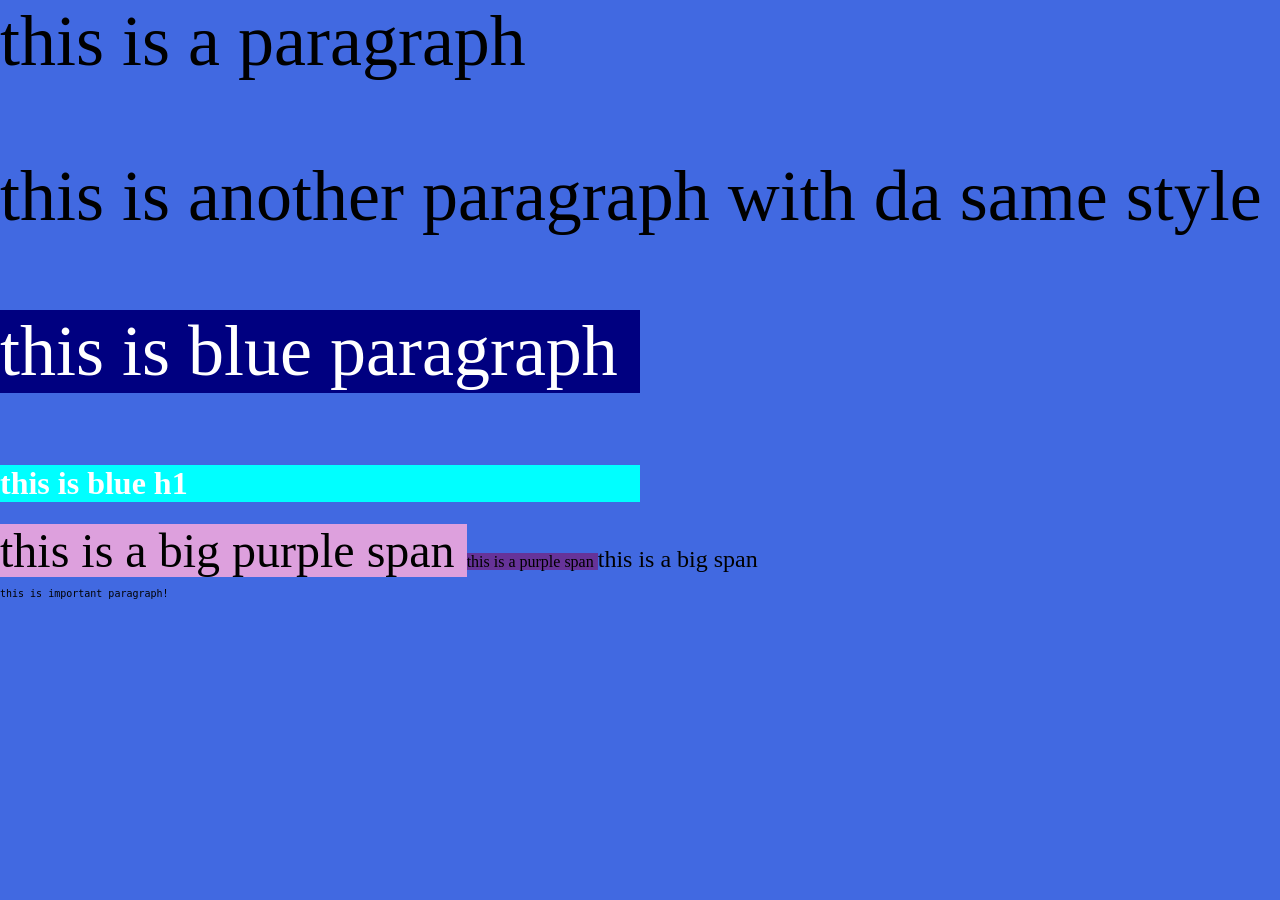
<file: Project_8.1/Index.html>
<html>

	<head>
		<title>
			Class 13 Demo
		</title>
<meta name ="viewport" content ="width=device-width" />

<link rel="stylesheet" href="Style.css"/>
	</head>

	<body>

		<p>this is a paragraph</p> 

		<p>this is another paragraph with da same style</p> 

		<p class="blue"> 
			this is blue paragraph
		</p>

		<h1 class="blue"> 
			this is blue h1
		</h1>

		<span class="big purple">
			this is a big purple span
		</span>

		<span class="purple">
			this is a purple span
		</span>

			<span class="big">
			this is a big span
		</span>

		<p id="important">
			this is important paragraph!
		</p>

	</body>

</html>
</file>
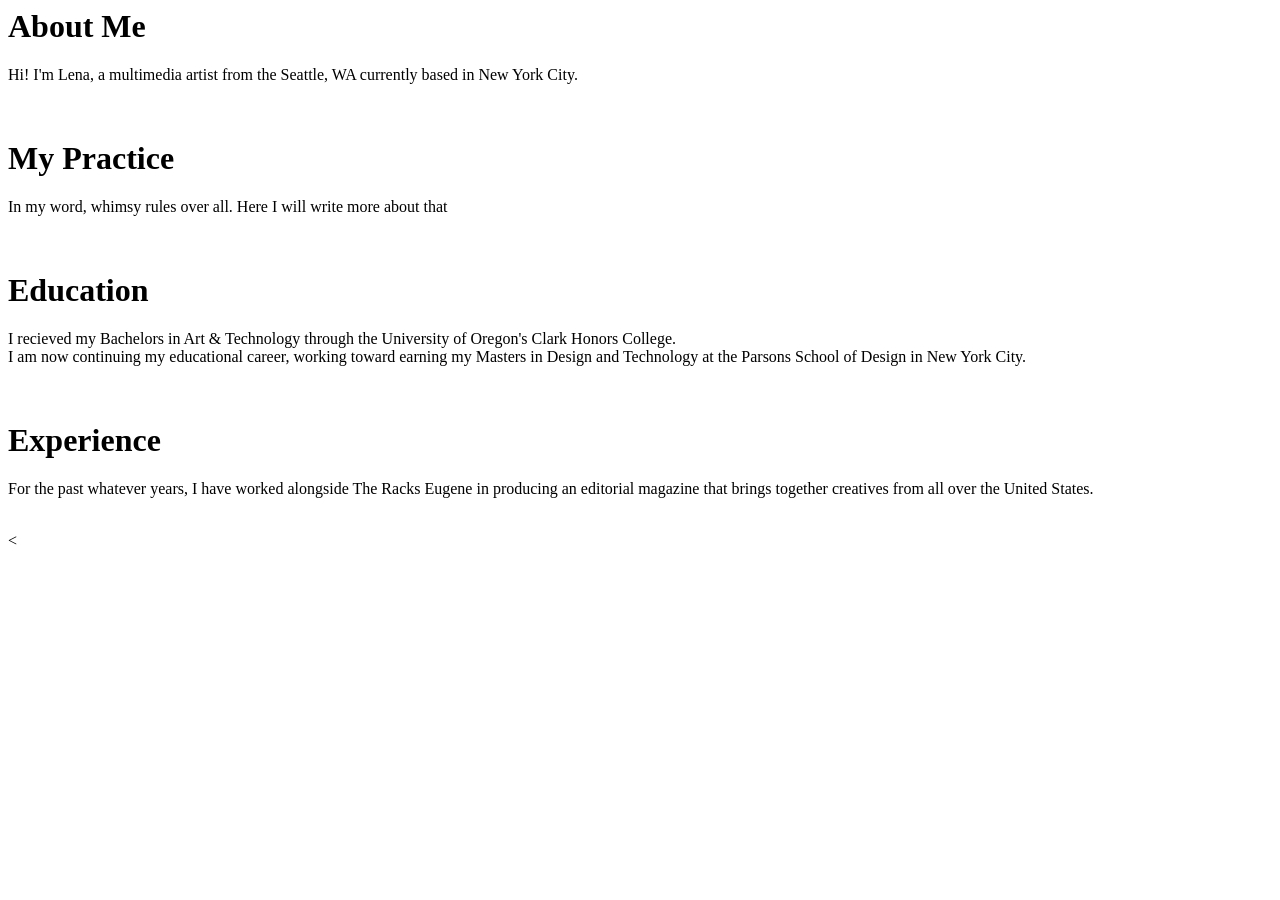
<file: About.html>
<html>

  <head>
    <title>about</title>
  </head>

  <body>

  <h1>About Me</h1> 
  <p>Hi! I'm Lena, a multimedia artist from the Seattle, WA currently based in New York City.</p><br/>

   <h1>My Practice</h1> 
  <p>In my word, whimsy rules over all. Here I will write more about that</p><br/>


  <h1>Education</h1> 
  <p>I recieved my Bachelors in Art & Technology through the University of Oregon's Clark Honors College.<br/>I am now continuing my educational career, working toward earning my Masters in Design and Technology at the Parsons School of Design in New York City.</p><br/>

  
  <h1>Experience</h1> 
  <p>For the past whatever years, I have worked alongside The Racks Eugene in producing an editorial magazine that brings together creatives from all over the United States.</p><br/><

  </body>

</html>
</file>
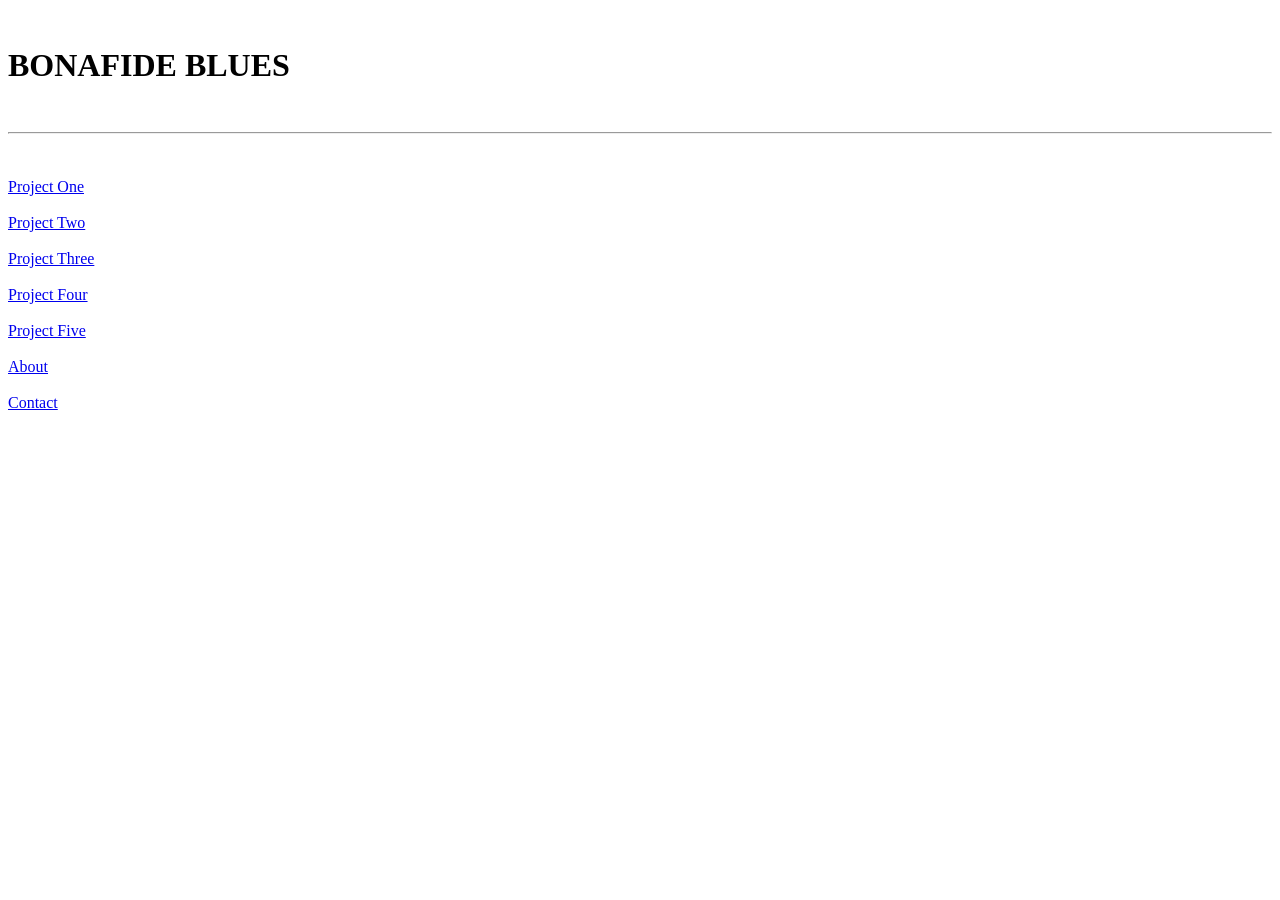
<file: Home.html>
<!-- opening -->
<html>

<!-- head -->
  <head>
    <title> Bonafide Blues </title>
  </head>

<!-- body -->
  <body>

    <br/><h1> BONAFIDE BLUES </h1> <br/> <hr/> <br/> <br/>

<!-- project links -->
    <a href="Project_1.html">Project One</a> <br/> <br/>
    <a href="Project_2.html">Project Two</a> <br/> <br/>
    <a href="Project_3.html">Project Three</a> <br/> <br/>
    <a href="Project_4.html">Project Four</a> <br/> <br/>
    <a href="Project_5.html">Project Five</a> <br/> <br/>

<!-- about/contact -->
    <a href="About.html">About</a> <br/> <br/>
    <a href="Contact.html">Contact</a> <br/> <br/>



    
  </body>

  <!-- closing -->
</html>
</file>
<file: Project_8.1/Style.css>
/*
this is a comment
rule syntax:
selector {
	property: value;
}
*/

/* this is wildcard selector.*/
/* will apply to every element .*/

* {
	box-sizing: boarder-box;
}

/* adjusting screen size.*/
body {
	background-color: royalblue;

	width: 100vw;
	height: 100vh;

	margin: 0;
}

body > *{
	width: 100%;
}


/* selector = p */

p {
	font-size: 72px;
}

/* selector = blue */

.blue {
	color: white;
	background-color: navy;

	width: 50%;
}

/* targets a specidic element + classname */

h1.blue {

	background-color: cyan;

}

.purple {

	background-color: rebeccapurple;

}

.big{

	font-size: 24px;
}

.big.purple{
	font-size: 48px;
	background-color: plum;
}

#important{

	font-family: monospace;
	font-size: small
}
</file>
